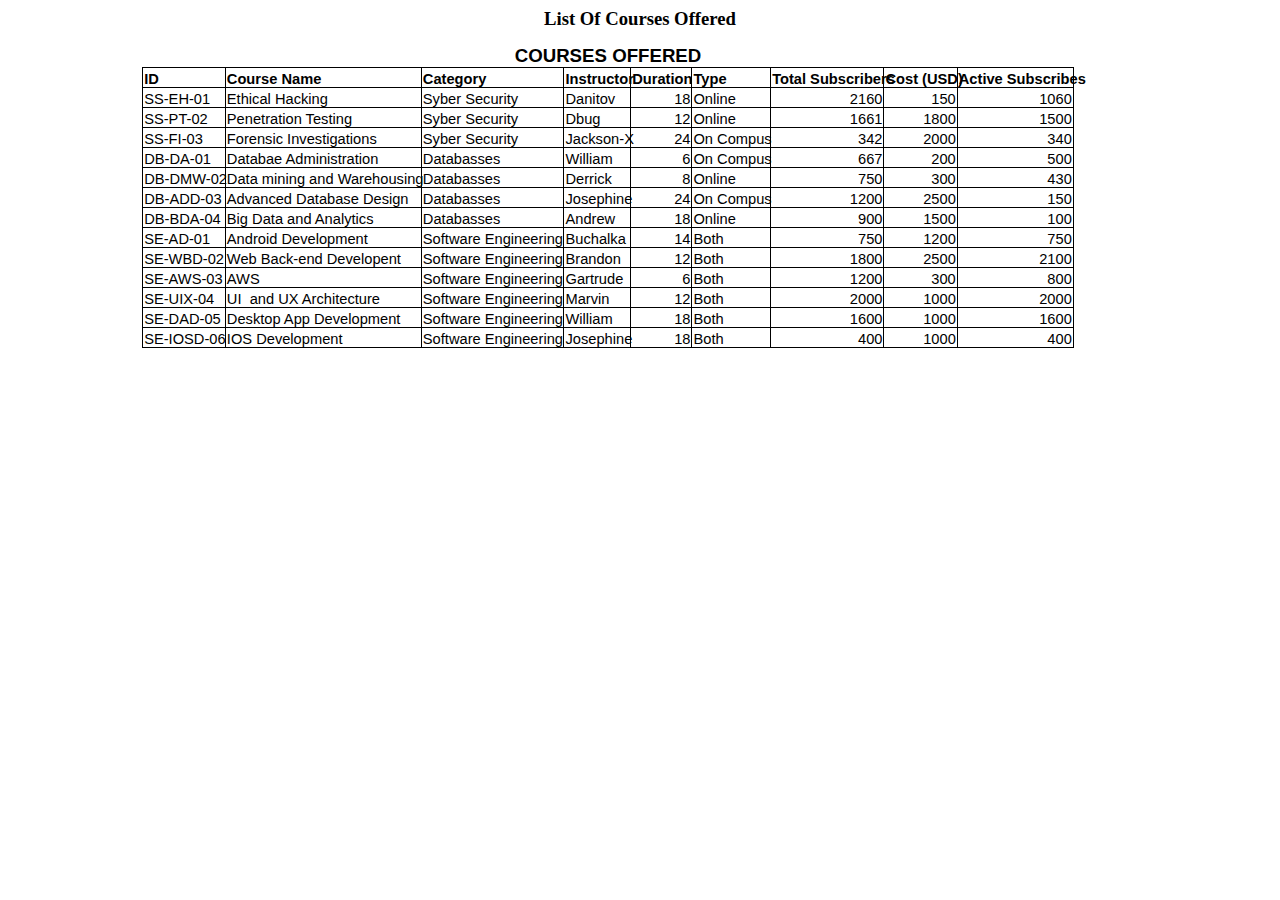
<file: table.htm>
<html xmlns:o="urn:schemas-microsoft-com:office:office"
xmlns:x="urn:schemas-microsoft-com:office:excel"
xmlns="http://www.w3.org/TR/REC-html40">

<head>
<meta http-equiv=Content-Type content="text/html; charset=windows-1252">
<meta name=ProgId content=Excel.Sheet>
<meta name=Generator content="Microsoft Excel 15">
<link rel=File-List href="table_files/filelist.xml">
<style id="Book1_24974_Styles">
<!--table
	{mso-displayed-decimal-separator:"\.";
	mso-displayed-thousand-separator:"\,";}
.xl1524974
	{padding-top:1px;
	padding-right:1px;
	padding-left:1px;
	mso-ignore:padding;
	color:black;
	font-size:11.0pt;
	font-weight:400;
	font-style:normal;
	text-decoration:none;
	font-family:Calibri, sans-serif;
	mso-font-charset:0;
	mso-number-format:General;
	text-align:general;
	vertical-align:bottom;
	mso-background-source:auto;
	mso-pattern:auto;
	white-space:nowrap;}
.xl6324974
	{padding-top:1px;
	padding-right:1px;
	padding-left:1px;
	mso-ignore:padding;
	color:black;
	font-size:11.0pt;
	font-weight:700;
	font-style:normal;
	text-decoration:none;
	font-family:Calibri, sans-serif;
	mso-font-charset:0;
	mso-number-format:General;
	text-align:general;
	vertical-align:bottom;
	border:.5pt solid windowtext;
	mso-background-source:auto;
	mso-pattern:auto;
	white-space:nowrap;}
.xl6424974
	{padding-top:1px;
	padding-right:1px;
	padding-left:1px;
	mso-ignore:padding;
	color:black;
	font-size:11.0pt;
	font-weight:700;
	font-style:normal;
	text-decoration:none;
	font-family:Calibri, sans-serif;
	mso-font-charset:0;
	mso-number-format:General;
	text-align:general;
	vertical-align:bottom;
	mso-background-source:auto;
	mso-pattern:auto;
	white-space:nowrap;}
.xl6524974
	{padding-top:1px;
	padding-right:1px;
	padding-left:1px;
	mso-ignore:padding;
	color:black;
	font-size:11.0pt;
	font-weight:400;
	font-style:normal;
	text-decoration:none;
	font-family:Calibri, sans-serif;
	mso-font-charset:0;
	mso-number-format:General;
	text-align:general;
	vertical-align:bottom;
	border:.5pt solid windowtext;
	mso-background-source:auto;
	mso-pattern:auto;
	white-space:nowrap;}
.xl6624974
	{padding-top:1px;
	padding-right:1px;
	padding-left:1px;
	mso-ignore:padding;
	color:black;
	font-size:14.0pt;
	font-weight:700;
	font-style:normal;
	text-decoration:none;
	font-family:Calibri, sans-serif;
	mso-font-charset:0;
	mso-number-format:General;
	text-align:center;
	vertical-align:bottom;
	border-top:none;
	border-right:none;
	border-bottom:.5pt solid windowtext;
	border-left:none;
	mso-background-source:auto;
	mso-pattern:auto;
	white-space:nowrap;}
-->
</style>
<title>List�Of�Courses�Offered</title>
</head>

<body>
<!--[if !excel]>&nbsp;&nbsp;<![endif]-->
<!--The following information was generated by Microsoft Excel's Publish as Web
Page wizard.-->
<!--If the same item is republished from Excel, all information between the DIV
tags will be replaced.-->
<!----------------------------->
<!--START OF OUTPUT FROM EXCEL PUBLISH AS WEB PAGE WIZARD -->
<!----------------------------->

<div id="Book1_24974" align=center x:publishsource="Excel">

<h1 style='color:black;font-family:Calibri;font-size:14.0pt;font-weight:800;
font-style:normal'>List�Of�Courses�Offered</h1>

<table border=0 cellpadding=0 cellspacing=0 width=992 style='border-collapse:
 collapse;table-layout:fixed;width:746pt'>
 <col width=82 style='mso-width-source:userset;mso-width-alt:2998;width:62pt'>
 <col width=196 style='mso-width-source:userset;mso-width-alt:7168;width:147pt'>
 <col width=142 style='mso-width-source:userset;mso-width-alt:5193;width:107pt'>
 <col width=67 style='mso-width-source:userset;mso-width-alt:2450;width:50pt'>
 <col width=61 style='mso-width-source:userset;mso-width-alt:2230;width:46pt'>
 <col width=78 style='mso-width-source:userset;mso-width-alt:2852;width:59pt'>
 <col width=113 style='mso-width-source:userset;mso-width-alt:4132;width:85pt'>
 <col width=73 style='mso-width-source:userset;mso-width-alt:2669;width:55pt'>
 <col width=116 style='mso-width-source:userset;mso-width-alt:4242;width:87pt'>
 <col width=64 style='width:48pt'>
 <tr height=25 style='height:18.75pt'>
  <td colspan=9 height=25 class=xl6624974 width=928 style='height:18.75pt;
  width:698pt'>COURSES OFFERED</td>
  <td class=xl1524974 width=64 style='width:48pt'></td>
 </tr>
 <tr height=20 style='height:15.0pt'>
  <td height=20 class=xl6324974 style='height:15.0pt;border-top:none'>ID</td>
  <td class=xl6324974 style='border-top:none;border-left:none'>Course Name</td>
  <td class=xl6324974 style='border-top:none;border-left:none'>Category</td>
  <td class=xl6324974 style='border-top:none;border-left:none'>Instructor</td>
  <td class=xl6324974 style='border-top:none;border-left:none'>Duration <span
  style='display:none'>(Months)</span></td>
  <td class=xl6324974 style='border-top:none;border-left:none'>Type</td>
  <td class=xl6324974 style='border-top:none;border-left:none'>Total
  Subscribers</td>
  <td class=xl6324974 style='border-top:none;border-left:none'>Cost (USD)</td>
  <td class=xl6324974 style='border-top:none;border-left:none'>Active
  Subscribes</td>
  <td class=xl6424974></td>
 </tr>
 <tr height=20 style='height:15.0pt'>
  <td height=20 class=xl6524974 style='height:15.0pt;border-top:none'>SS-EH-01</td>
  <td class=xl6524974 style='border-top:none;border-left:none'>Ethical Hacking</td>
  <td class=xl6524974 style='border-top:none;border-left:none'>Syber Security</td>
  <td class=xl6524974 style='border-top:none;border-left:none'>Danitov</td>
  <td class=xl6524974 align=right style='border-top:none;border-left:none'>18</td>
  <td class=xl6524974 style='border-top:none;border-left:none'>Online</td>
  <td class=xl6524974 align=right style='border-top:none;border-left:none'>2160</td>
  <td class=xl6524974 align=right style='border-top:none;border-left:none'>150</td>
  <td class=xl6524974 align=right style='border-top:none;border-left:none'>1060</td>
  <td class=xl1524974></td>
 </tr>
 <tr height=20 style='height:15.0pt'>
  <td height=20 class=xl6524974 style='height:15.0pt;border-top:none'>SS-PT-02</td>
  <td class=xl6524974 style='border-top:none;border-left:none'>Penetration
  Testing</td>
  <td class=xl6524974 style='border-top:none;border-left:none'>Syber Security</td>
  <td class=xl6524974 style='border-top:none;border-left:none'>Dbug</td>
  <td class=xl6524974 align=right style='border-top:none;border-left:none'>12</td>
  <td class=xl6524974 style='border-top:none;border-left:none'>Online</td>
  <td class=xl6524974 align=right style='border-top:none;border-left:none'>1661</td>
  <td class=xl6524974 align=right style='border-top:none;border-left:none'>1800</td>
  <td class=xl6524974 align=right style='border-top:none;border-left:none'>1500</td>
  <td class=xl1524974></td>
 </tr>
 <tr height=20 style='height:15.0pt'>
  <td height=20 class=xl6524974 style='height:15.0pt;border-top:none'>SS-FI-03</td>
  <td class=xl6524974 style='border-top:none;border-left:none'>Forensic
  Investigations</td>
  <td class=xl6524974 style='border-top:none;border-left:none'>Syber Security</td>
  <td class=xl6524974 style='border-top:none;border-left:none'>Jackson-X</td>
  <td class=xl6524974 align=right style='border-top:none;border-left:none'>24</td>
  <td class=xl6524974 style='border-top:none;border-left:none'>On Compus</td>
  <td class=xl6524974 align=right style='border-top:none;border-left:none'>342</td>
  <td class=xl6524974 align=right style='border-top:none;border-left:none'>2000</td>
  <td class=xl6524974 align=right style='border-top:none;border-left:none'>340</td>
  <td class=xl1524974></td>
 </tr>
 <tr height=20 style='height:15.0pt'>
  <td height=20 class=xl6524974 style='height:15.0pt;border-top:none'>DB-DA-01</td>
  <td class=xl6524974 style='border-top:none;border-left:none'>Databae
  Administration</td>
  <td class=xl6524974 style='border-top:none;border-left:none'>Databasses</td>
  <td class=xl6524974 style='border-top:none;border-left:none'>William</td>
  <td class=xl6524974 align=right style='border-top:none;border-left:none'>6</td>
  <td class=xl6524974 style='border-top:none;border-left:none'>On Compus</td>
  <td class=xl6524974 align=right style='border-top:none;border-left:none'>667</td>
  <td class=xl6524974 align=right style='border-top:none;border-left:none'>200</td>
  <td class=xl6524974 align=right style='border-top:none;border-left:none'>500</td>
  <td class=xl1524974></td>
 </tr>
 <tr height=20 style='height:15.0pt'>
  <td height=20 class=xl6524974 style='height:15.0pt;border-top:none'>DB-DMW-02</td>
  <td class=xl6524974 style='border-top:none;border-left:none'>Data mining and
  Warehousing</td>
  <td class=xl6524974 style='border-top:none;border-left:none'>Databasses</td>
  <td class=xl6524974 style='border-top:none;border-left:none'>Derrick</td>
  <td class=xl6524974 align=right style='border-top:none;border-left:none'>8</td>
  <td class=xl6524974 style='border-top:none;border-left:none'>Online</td>
  <td class=xl6524974 align=right style='border-top:none;border-left:none'>750</td>
  <td class=xl6524974 align=right style='border-top:none;border-left:none'>300</td>
  <td class=xl6524974 align=right style='border-top:none;border-left:none'>430</td>
  <td class=xl1524974></td>
 </tr>
 <tr height=20 style='height:15.0pt'>
  <td height=20 class=xl6524974 style='height:15.0pt;border-top:none'>DB-ADD-03</td>
  <td class=xl6524974 style='border-top:none;border-left:none'>Advanced
  Database Design</td>
  <td class=xl6524974 style='border-top:none;border-left:none'>Databasses</td>
  <td class=xl6524974 style='border-top:none;border-left:none'>Josephine</td>
  <td class=xl6524974 align=right style='border-top:none;border-left:none'>24</td>
  <td class=xl6524974 style='border-top:none;border-left:none'>On Compus</td>
  <td class=xl6524974 align=right style='border-top:none;border-left:none'>1200</td>
  <td class=xl6524974 align=right style='border-top:none;border-left:none'>2500</td>
  <td class=xl6524974 align=right style='border-top:none;border-left:none'>150</td>
  <td class=xl1524974></td>
 </tr>
 <tr height=20 style='height:15.0pt'>
  <td height=20 class=xl6524974 style='height:15.0pt;border-top:none'>DB-BDA-04</td>
  <td class=xl6524974 style='border-top:none;border-left:none'>Big Data and
  Analytics</td>
  <td class=xl6524974 style='border-top:none;border-left:none'>Databasses</td>
  <td class=xl6524974 style='border-top:none;border-left:none'>Andrew</td>
  <td class=xl6524974 align=right style='border-top:none;border-left:none'>18</td>
  <td class=xl6524974 style='border-top:none;border-left:none'>Online</td>
  <td class=xl6524974 align=right style='border-top:none;border-left:none'>900</td>
  <td class=xl6524974 align=right style='border-top:none;border-left:none'>1500</td>
  <td class=xl6524974 align=right style='border-top:none;border-left:none'>100</td>
  <td class=xl1524974></td>
 </tr>
 <tr height=20 style='height:15.0pt'>
  <td height=20 class=xl6524974 style='height:15.0pt;border-top:none'>SE-AD-01</td>
  <td class=xl6524974 style='border-top:none;border-left:none'>Android
  Development</td>
  <td class=xl6524974 style='border-top:none;border-left:none'>Software
  Engineering</td>
  <td class=xl6524974 style='border-top:none;border-left:none'>Buchalka</td>
  <td class=xl6524974 align=right style='border-top:none;border-left:none'>14</td>
  <td class=xl6524974 style='border-top:none;border-left:none'>Both</td>
  <td class=xl6524974 align=right style='border-top:none;border-left:none'>750</td>
  <td class=xl6524974 align=right style='border-top:none;border-left:none'>1200</td>
  <td class=xl6524974 align=right style='border-top:none;border-left:none'>750</td>
  <td class=xl1524974></td>
 </tr>
 <tr height=20 style='height:15.0pt'>
  <td height=20 class=xl6524974 style='height:15.0pt;border-top:none'>SE-WBD-02</td>
  <td class=xl6524974 style='border-top:none;border-left:none'>Web Back-end
  Developent</td>
  <td class=xl6524974 style='border-top:none;border-left:none'>Software
  Engineering</td>
  <td class=xl6524974 style='border-top:none;border-left:none'>Brandon</td>
  <td class=xl6524974 align=right style='border-top:none;border-left:none'>12</td>
  <td class=xl6524974 style='border-top:none;border-left:none'>Both</td>
  <td class=xl6524974 align=right style='border-top:none;border-left:none'>1800</td>
  <td class=xl6524974 align=right style='border-top:none;border-left:none'>2500</td>
  <td class=xl6524974 align=right style='border-top:none;border-left:none'>2100</td>
  <td class=xl1524974></td>
 </tr>
 <tr height=20 style='height:15.0pt'>
  <td height=20 class=xl6524974 style='height:15.0pt;border-top:none'>SE-AWS-03</td>
  <td class=xl6524974 style='border-top:none;border-left:none'>AWS</td>
  <td class=xl6524974 style='border-top:none;border-left:none'>Software
  Engineering</td>
  <td class=xl6524974 style='border-top:none;border-left:none'>Gartrude</td>
  <td class=xl6524974 align=right style='border-top:none;border-left:none'>6</td>
  <td class=xl6524974 style='border-top:none;border-left:none'>Both</td>
  <td class=xl6524974 align=right style='border-top:none;border-left:none'>1200</td>
  <td class=xl6524974 align=right style='border-top:none;border-left:none'>300</td>
  <td class=xl6524974 align=right style='border-top:none;border-left:none'>800</td>
  <td class=xl1524974></td>
 </tr>
 <tr height=20 style='height:15.0pt'>
  <td height=20 class=xl6524974 style='height:15.0pt;border-top:none'>SE-UIX-04</td>
  <td class=xl6524974 style='border-top:none;border-left:none'>UI<span
  style='mso-spacerun:yes'>� </span>and UX Architecture</td>
  <td class=xl6524974 style='border-top:none;border-left:none'>Software
  Engineering</td>
  <td class=xl6524974 style='border-top:none;border-left:none'>Marvin</td>
  <td class=xl6524974 align=right style='border-top:none;border-left:none'>12</td>
  <td class=xl6524974 style='border-top:none;border-left:none'>Both</td>
  <td class=xl6524974 align=right style='border-top:none;border-left:none'>2000</td>
  <td class=xl6524974 align=right style='border-top:none;border-left:none'>1000</td>
  <td class=xl6524974 align=right style='border-top:none;border-left:none'>2000</td>
  <td class=xl1524974></td>
 </tr>
 <tr height=20 style='height:15.0pt'>
  <td height=20 class=xl6524974 style='height:15.0pt;border-top:none'>SE-DAD-05</td>
  <td class=xl6524974 style='border-top:none;border-left:none'>Desktop App
  Development</td>
  <td class=xl6524974 style='border-top:none;border-left:none'>Software
  Engineering</td>
  <td class=xl6524974 style='border-top:none;border-left:none'>William</td>
  <td class=xl6524974 align=right style='border-top:none;border-left:none'>18</td>
  <td class=xl6524974 style='border-top:none;border-left:none'>Both</td>
  <td class=xl6524974 align=right style='border-top:none;border-left:none'>1600</td>
  <td class=xl6524974 align=right style='border-top:none;border-left:none'>1000</td>
  <td class=xl6524974 align=right style='border-top:none;border-left:none'>1600</td>
  <td class=xl1524974></td>
 </tr>
 <tr height=20 style='height:15.0pt'>
  <td height=20 class=xl6524974 style='height:15.0pt;border-top:none'>SE-IOSD-06</td>
  <td class=xl6524974 style='border-top:none;border-left:none'>IOS Development</td>
  <td class=xl6524974 style='border-top:none;border-left:none'>Software
  Engineering</td>
  <td class=xl6524974 style='border-top:none;border-left:none'>Josephine</td>
  <td class=xl6524974 align=right style='border-top:none;border-left:none'>18</td>
  <td class=xl6524974 style='border-top:none;border-left:none'>Both</td>
  <td class=xl6524974 align=right style='border-top:none;border-left:none'>400</td>
  <td class=xl6524974 align=right style='border-top:none;border-left:none'>1000</td>
  <td class=xl6524974 align=right style='border-top:none;border-left:none'>400</td>
  <td class=xl1524974></td>
 </tr>
 <![if supportMisalignedColumns]>
 <tr height=0 style='display:none'>
  <td width=82 style='width:62pt'></td>
  <td width=196 style='width:147pt'></td>
  <td width=142 style='width:107pt'></td>
  <td width=67 style='width:50pt'></td>
  <td width=61 style='width:46pt'></td>
  <td width=78 style='width:59pt'></td>
  <td width=113 style='width:85pt'></td>
  <td width=73 style='width:55pt'></td>
  <td width=116 style='width:87pt'></td>
  <td width=64 style='width:48pt'></td>
 </tr>
 <![endif]>
</table>

</div>


<!----------------------------->
<!--END OF OUTPUT FROM EXCEL PUBLISH AS WEB PAGE WIZARD-->
<!----------------------------->
</body>

</html>
</file>
